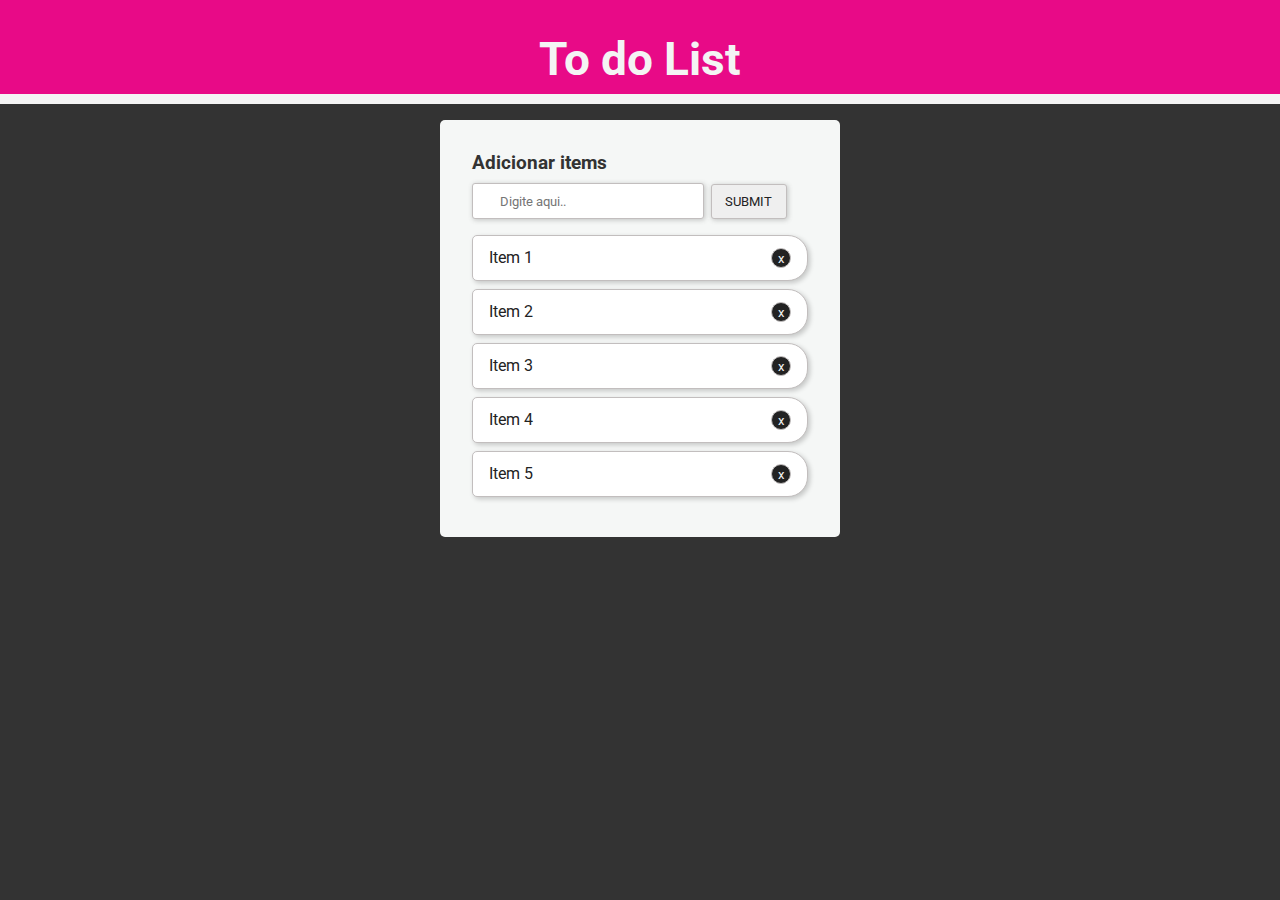
<file: html/toDoList/index.html>
<!DOCTYPE html>
<html lang="en">
<head>
  <meta charset="UTF-8">
  <meta name="viewport" content="width=device-width, initial-scale=1.0">
  <meta http-equiv="X-UA-Compatible" content="ie=edge">
  <link rel="stylesheet" href="./style.css">
  <title>To do List</title>
</head>
<body>

  <header>
    <h1>To do List</h1>
  </header>

  <div id="main">
    <h3>Adicionar items</h3>
    <form id="input">
      <input id="content" type="text" name="text" placeholder="Digite aqui..">
      <input id="button" type="button" value="SUBMIT">
    </form>
    <div class="items">
      <ul class="tasks">
        <li>
          <span class="text">Item 1</span>
          <div class="delete">x</div>
        </li>
        <li>
          <span class="text">Item 2</span>
          <div class="delete">x</div>
        </li>
        <li>
          <span class="text">Item 3</span>
          <div class="delete">x</div>
        </li>
        <li>
          <span class="text">Item 4</span>
          <div class="delete">x</div>
        </li>
        <li>
          <span class="text">Item 5</span>
          <div class="delete">x</div>
        </li>
      </ul>
    </div>
  </div>

  <script src="./script.js" charset="utf-8"></script>
</body>
</html>
</file>
<file: html/toDoList/style.css>
@import url('https://fonts.googleapis.com/css?family=Roboto');
*{
  margin: 0;
  padding: 0;
  font-family: 'Roboto', sans-serif;
  box-sizing: border-box;
}

body{
  background: #333;
}

header{
  width: 100vw;
  background: rgb(232, 10, 135);
  padding: 2em 2em .5em;
  border-bottom: 10px solid #f4f4f4;
  margin-bottom: 1em;
  text-align: center;
}

header h1{
  font-size: 2.9em;
  color: #f4f4f4;
}

#main{
  background: rgb(245, 247, 246);
  width: 400px;
  margin: 0 auto;
  padding: 2em;
  border-radius: 5px;
}

#main h3{
  color: #333;
  margin-bottom: .5em;
}

#input{
  display: flex;
  align-items: center;
  margin-bottom: 1em;
}

#content {
  padding: .7em 2em;
  border: 1px solid rgb(194, 190, 190);
  border-radius: 3px;
  box-shadow: 1px 1px 5px rgba(68, 68, 68, 0.3);
}

#input #button{
  color: #222;
  padding: .69em 1em;
  margin-left: .5em;
  border: 1px solid rgb(194, 190, 190);
  border-radius: 3px;
  box-shadow: 1px 1px 5px rgba(68, 68, 68, 0.3);
}

#input #button:hover,
#input #button:focus{
  background: rgb(186, 186, 190)
}

#input #button:active{
  background: #333;
  color:#f4f4f4;
}

.items{
  margin: 0;
}

.items ul{
  list-style: none;
}

.items li{
  background: white;
  margin-bottom: .5em;
  padding: 12px 1em;
  border: 1px solid rgb(194, 190, 190);
  border-top-left-radius: 5px;
  border-bottom-left-radius: 5px;
  border-top-right-radius: 20px;
  border-bottom-right-radius: 20px;
  box-shadow: 2px 2px 5px rgba(3, 3, 3, 0.2); 
  overflow: hidden;
}

.items .text{
  float: left;
  width: 270px;
  color: #222;
}

.items .delete{
  cursor: pointer;
  float: right;
  width: 20px;
  height: 20px;
  font-size: .8em;
  color: #f4f4f4;
  background: #222;
  border: 1px solid rgb(194, 190, 190);
  border-radius:30px;

  display: flex;
  justify-content: center;
  align-items: center;
}

.items .delete:hover,
.items .delete:focus{
  background: #3f0000;
  color: white;
}

.items .delete:active{
  background: rgb(202, 4, 4);
}
</file>
